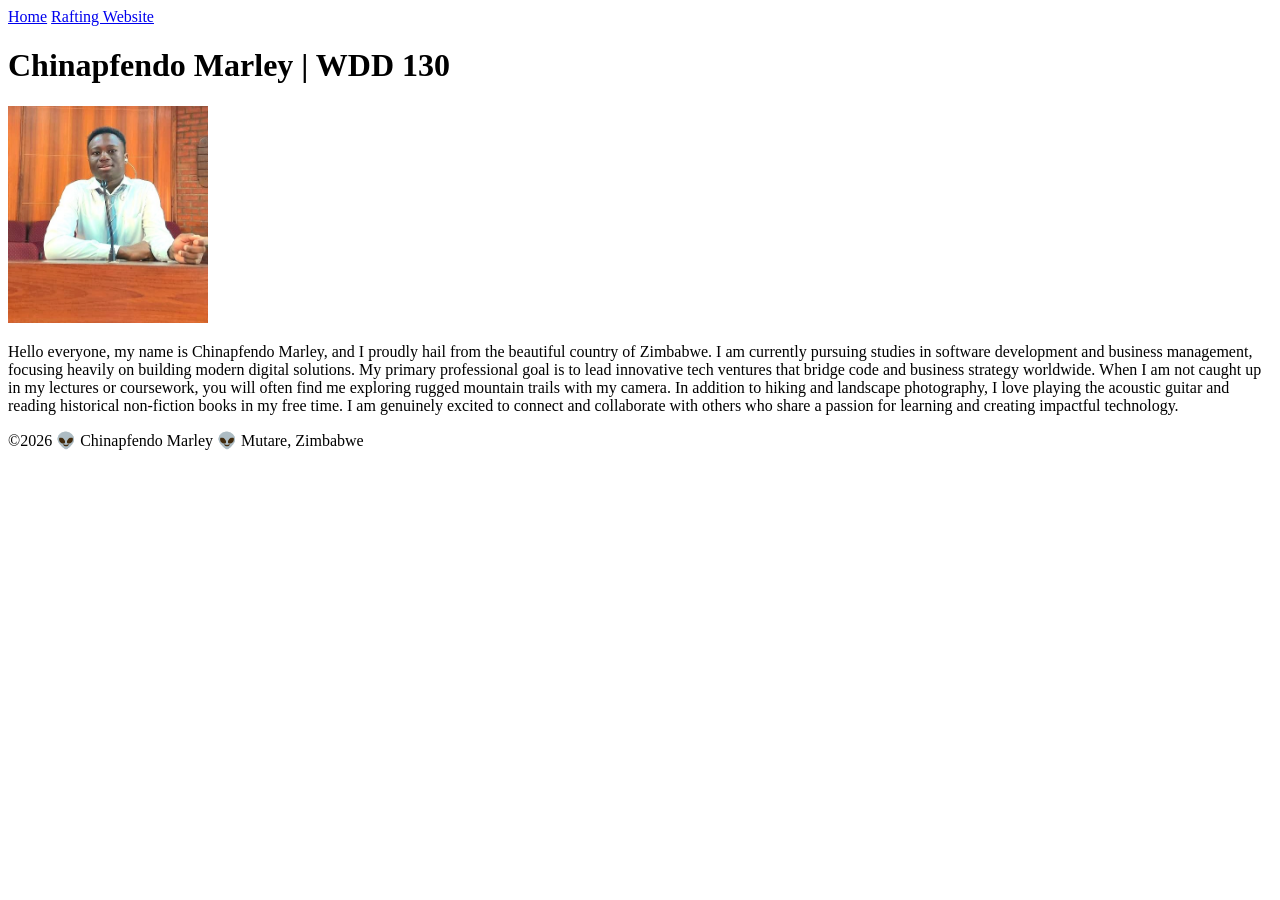
<file: index.html>
<!DOCTYPE html>
<html lang="en">

<head>
    <meta charset="UTF-8">
    <meta name="viewport" content="width=device-width, initial-scale=1.0">
    <title>Chinapfendo Marley | WDD 130</title>
</head>

<body>
    <header>
        <nav>
            <a href="#">Home</a>
            <a href="wwr/">Rafting Website</a>
        </nav>
    </header>
    <main>
        <h1>Chinapfendo Marley | WDD 130</h1>
        <img src="images/profile.jpg" alt="Chinapfendo" width="200">
        <p>Hello everyone, my name is Chinapfendo Marley, and I proudly hail from the beautiful country of Zimbabwe. I am currently pursuing
            studies in software development and business management, focusing heavily on building modern digital
            solutions. My primary professional goal is to lead innovative tech ventures that bridge code and business strategy worldwide. When
            I am not caught up in my lectures or coursework, you will often find me exploring rugged mountain trails with my camera. In addition
            to hiking and landscape photography, I love playing the acoustic guitar and reading historical non-fiction books in
            my free time. I am genuinely excited to connect and collaborate with others who share a passion for learning and creating impactful technology.</p>
    </main>
    <footer>
        <p>©️2026 👽 Chinapfendo Marley 👽 Mutare, Zimbabwe</p>
    </footer>
</body>

</html>
</file>
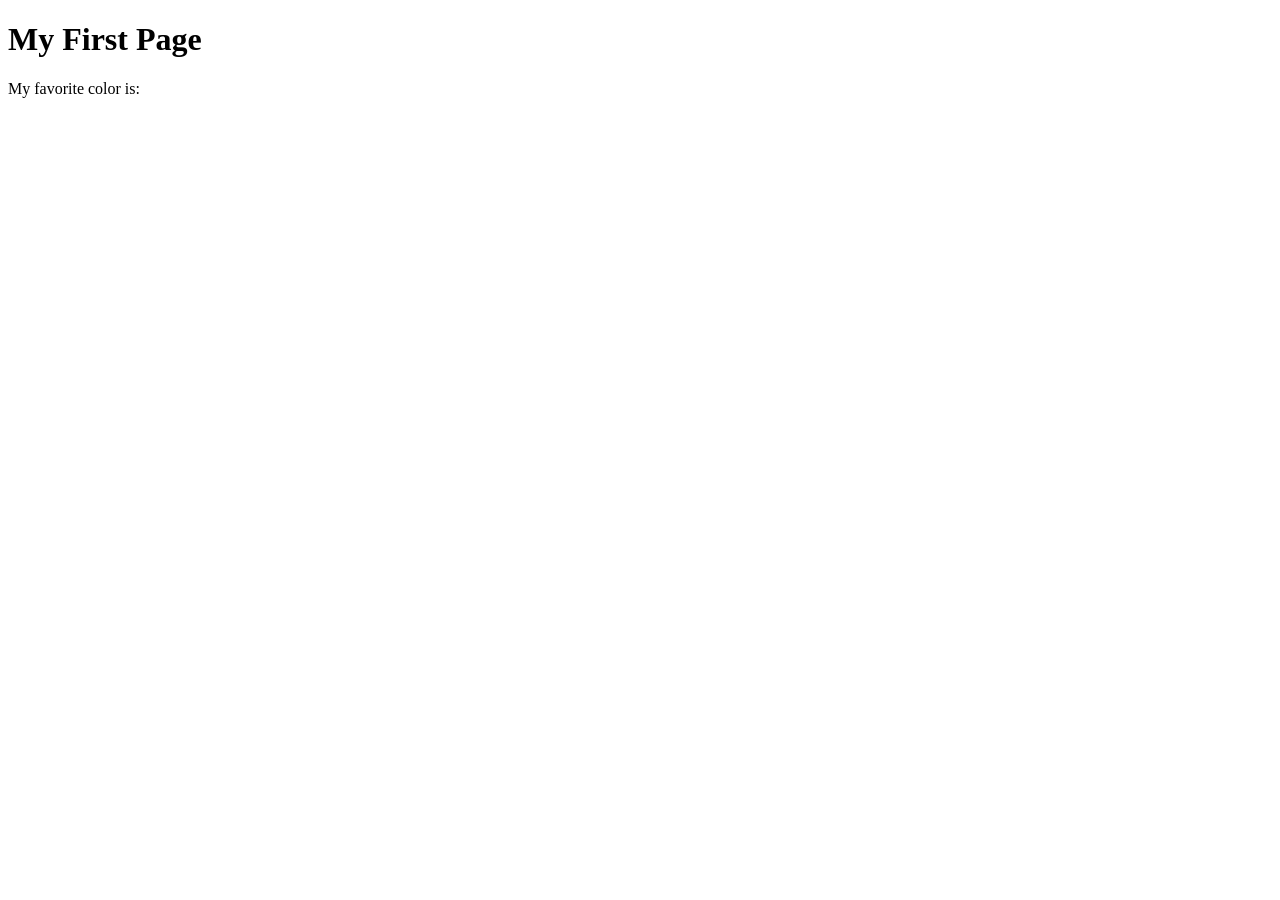
<file: week01/first-page.html>
<!DOCTYPE html>
<html lang="en">

<head>
    <meta charset="UTF-8">
    <meta name="viewport" content="width=device-width, initial-scale=1.0">
    <title>My First Page</title>
</head>

<body>
    <h1>My First Page</h1>
    <p>My favorite color is: </p>
</body>

</html>
</file>
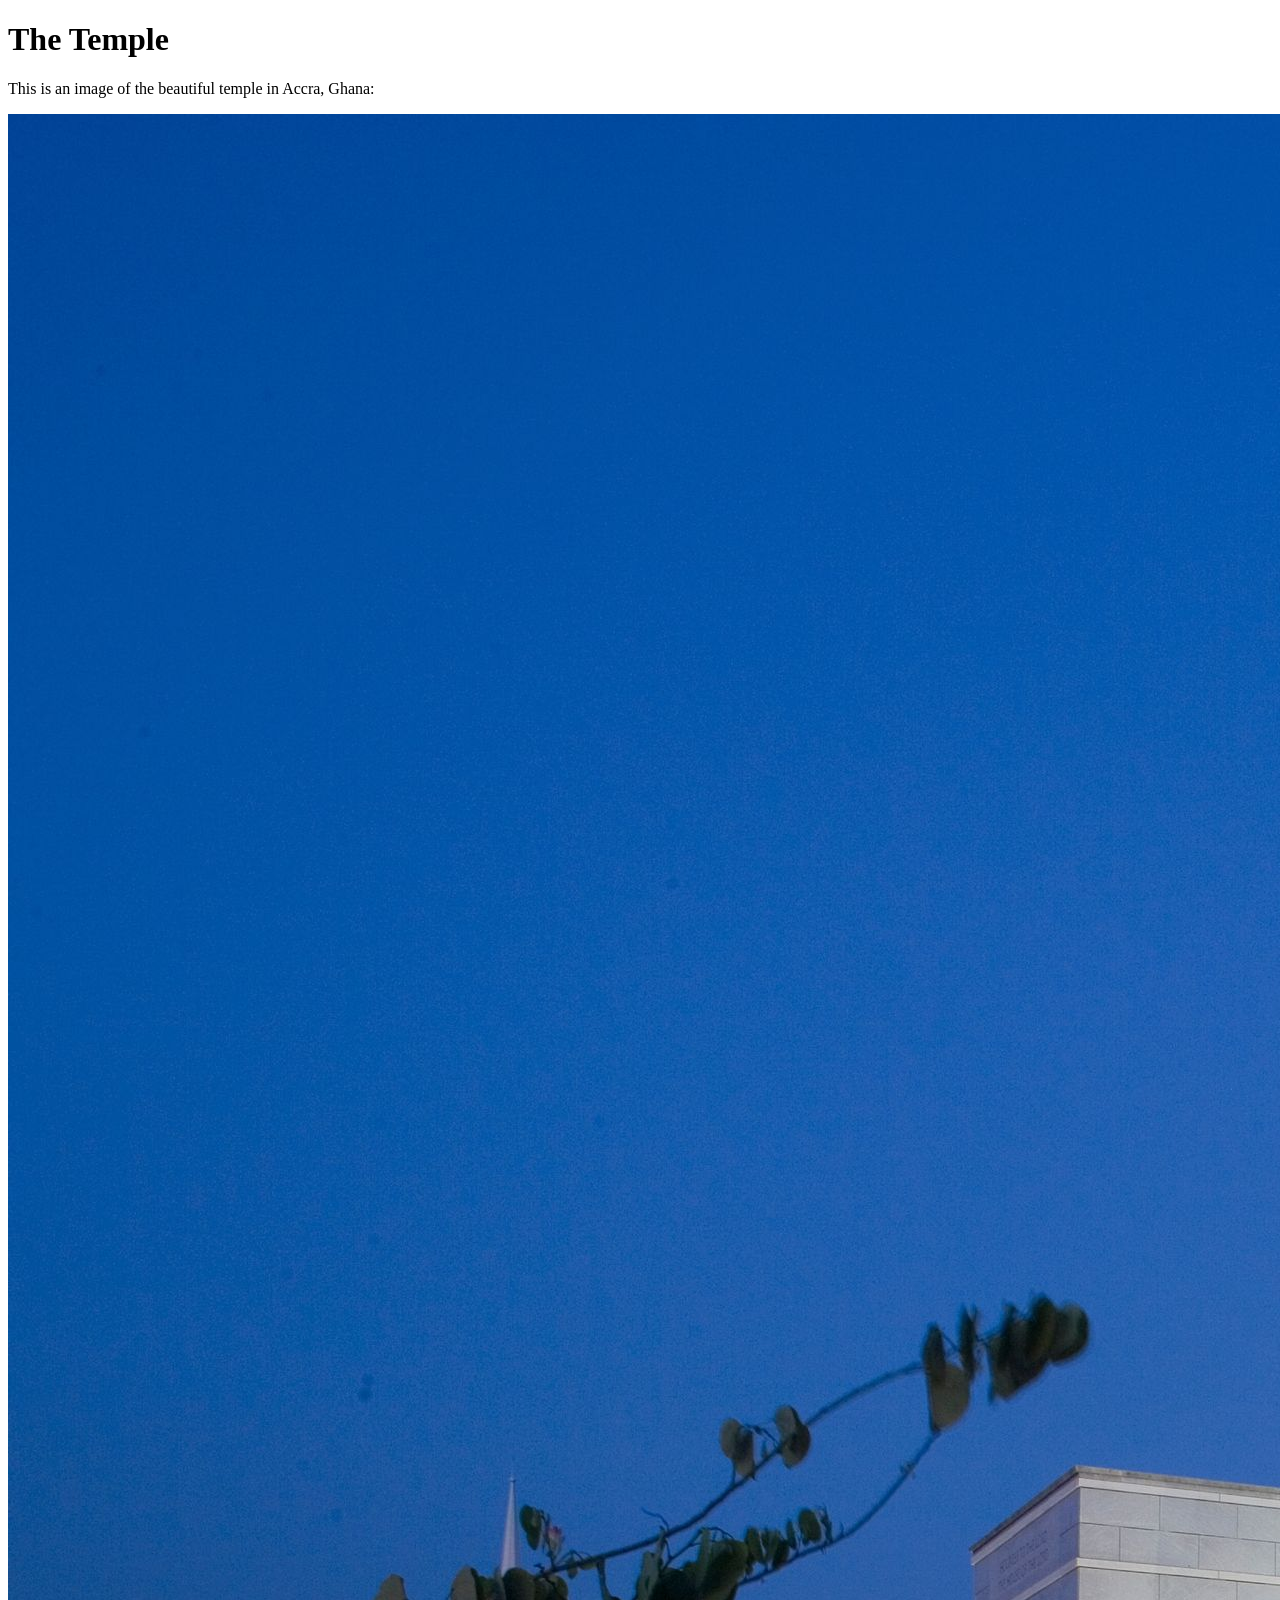
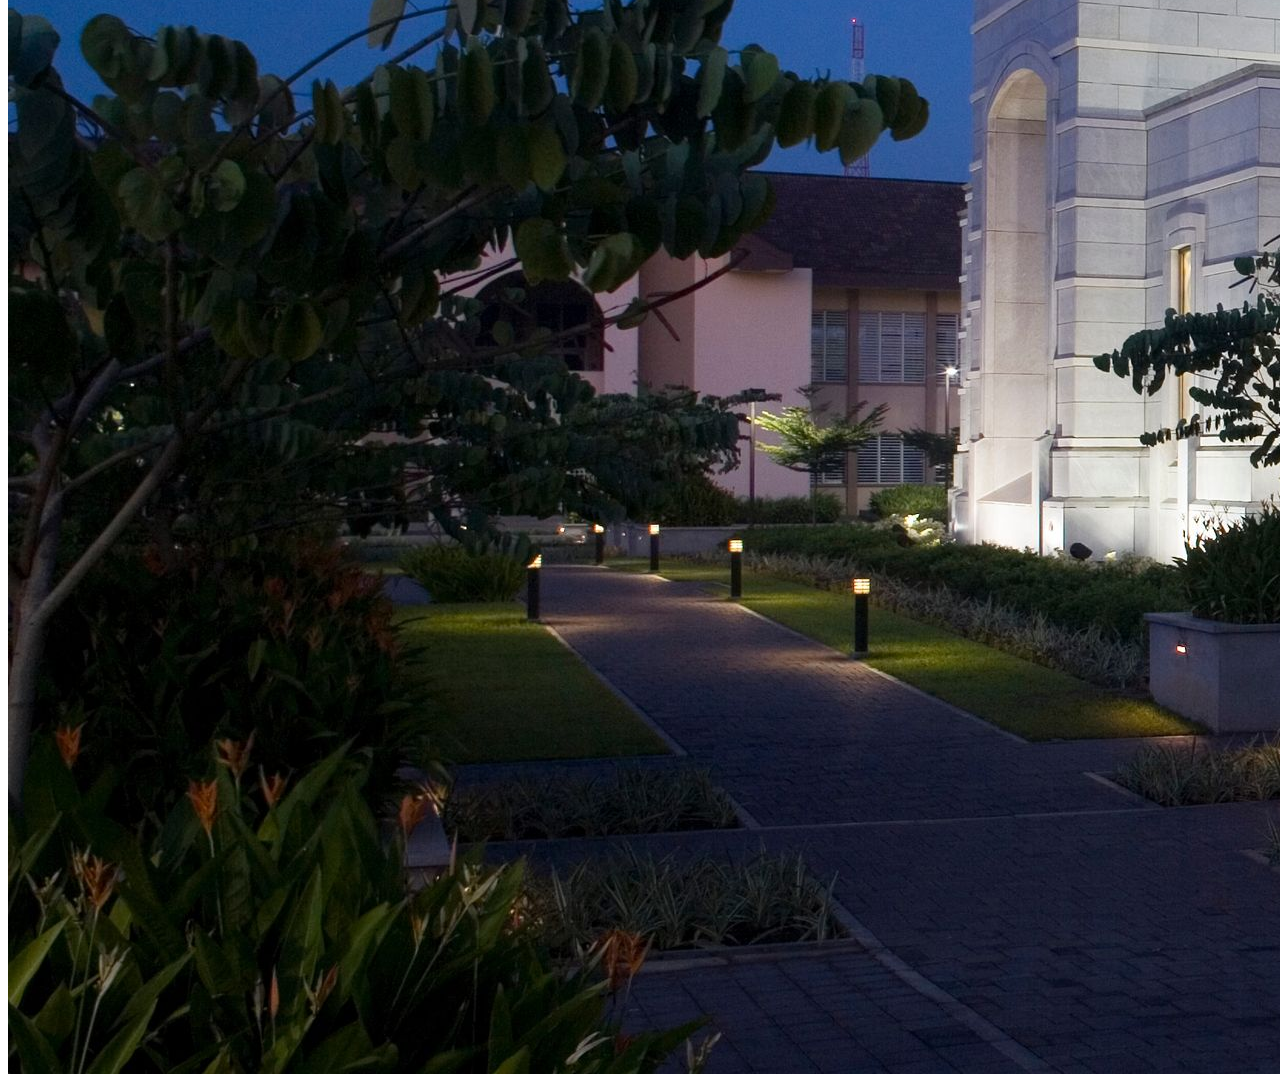
<file: week01/images.html>
<!DOCTYPE html>
<html lang="en">

<head>
    <meta charset="UTF-8">
    <meta name="viewport" content="width=device-width, initial-scale=1.0">
    <title>Temple Image</title>
</head>

<body>
    <h1>The Temple</h1>
    <p>This is an image of the beautiful temple in Accra, Ghana:</p>
    <img src="images/temple-large.jpeg" alt="The Accra Ghana Temple">

</body>

</html>
</file>
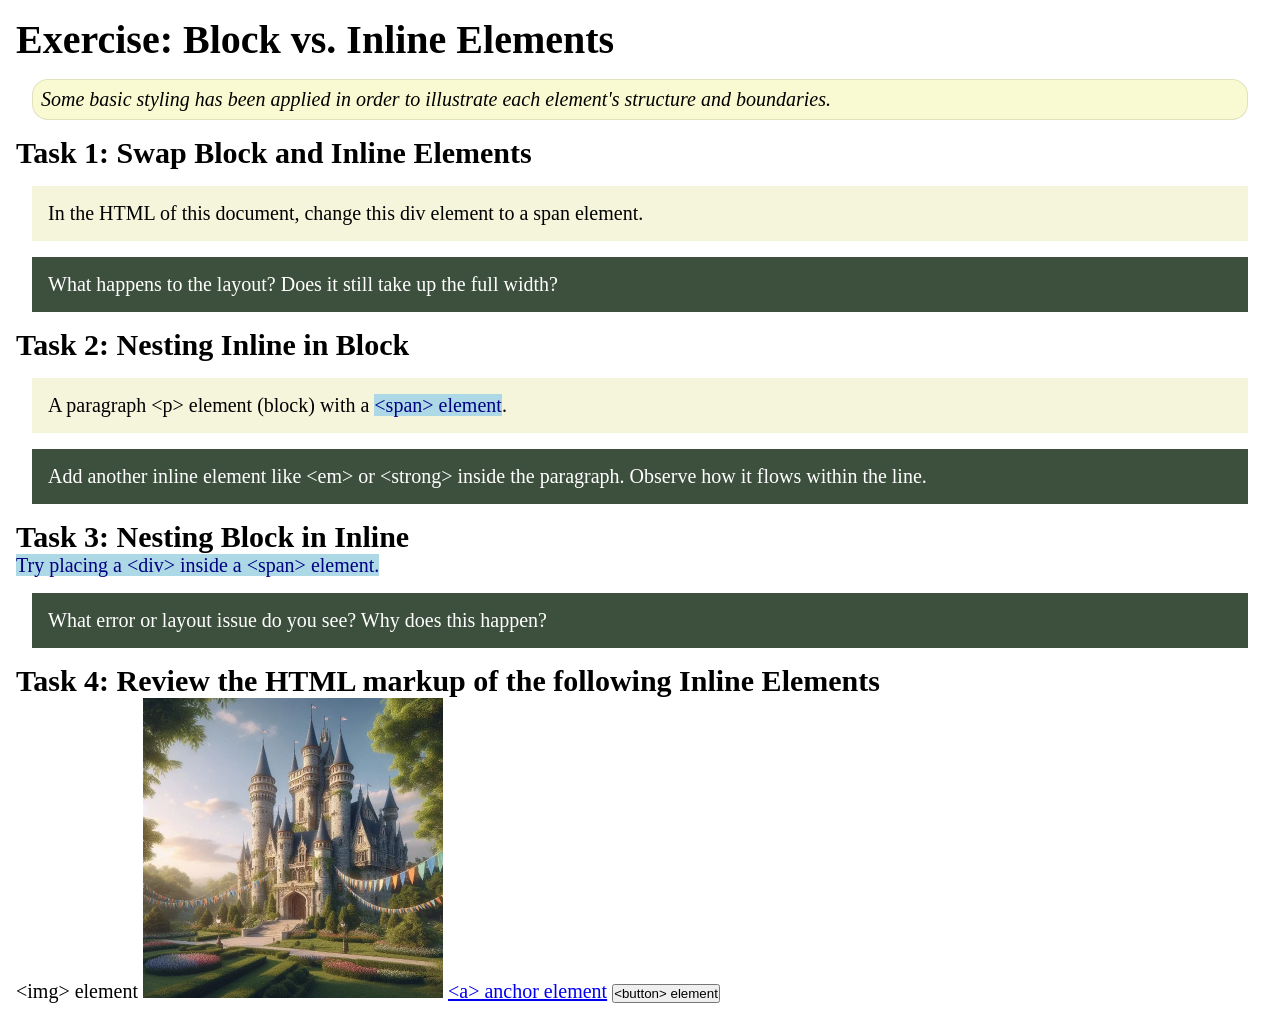
<file: week02/block-vs-inline.html>
<!DOCTYPE html>
<html lang="en">

<head>
    <meta charset="UTF-8">
    <meta name="viewport" content="width=device-width, initial-scale=1.0">
    <title>Exercise: Block vs. Inline Elements</title>
    <link rel="stylesheet" href="styles/block-vs-inline.css">
</head>

<body>
    <main>
        <h1>Exercise: Block vs. Inline Elements</h1>
        <p class="note">Some basic styling has been applied in order to illustrate each element's structure and boundaries.</p>

        <h2>Task 1: Swap Block and Inline Elements</h2>
        <div>In the HTML of this document, change this div element to a span element.</div>

        <p class="question">What happens to the layout? Does it still take up the full width?</p>

        <h2>Task 2: Nesting Inline in Block</h2>
        <p>A paragraph &lt;p&gt; element (block) with a <span>&lt;span&gt; element</span>.</p>
        <p class="question">Add another inline element like &lt;em&gt; or &lt;strong&gt; inside the paragraph. Observe how it flows within the line.</p>

        <h2>Task 3: Nesting Block in Inline</h2>
        <span>Try placing a &lt;div&gt; inside a &lt;span&gt; element.</span>
        <p class="question">What error or layout issue do you see? Why does this happen?</p>

        <h2>Task 4: Review the HTML markup of the following Inline Elements</h2>
        &lt;img&gt; element
        <img src="images/castle.webp" alt="placeholder image (images are inline)" width="300" height="300">
        <a href="https://churchofjesuschrist.org">&lt;a&gt; anchor element</a>
        <button type="button">&lt;button&gt; element</button>
    </main>
</body>

</html>
</file>
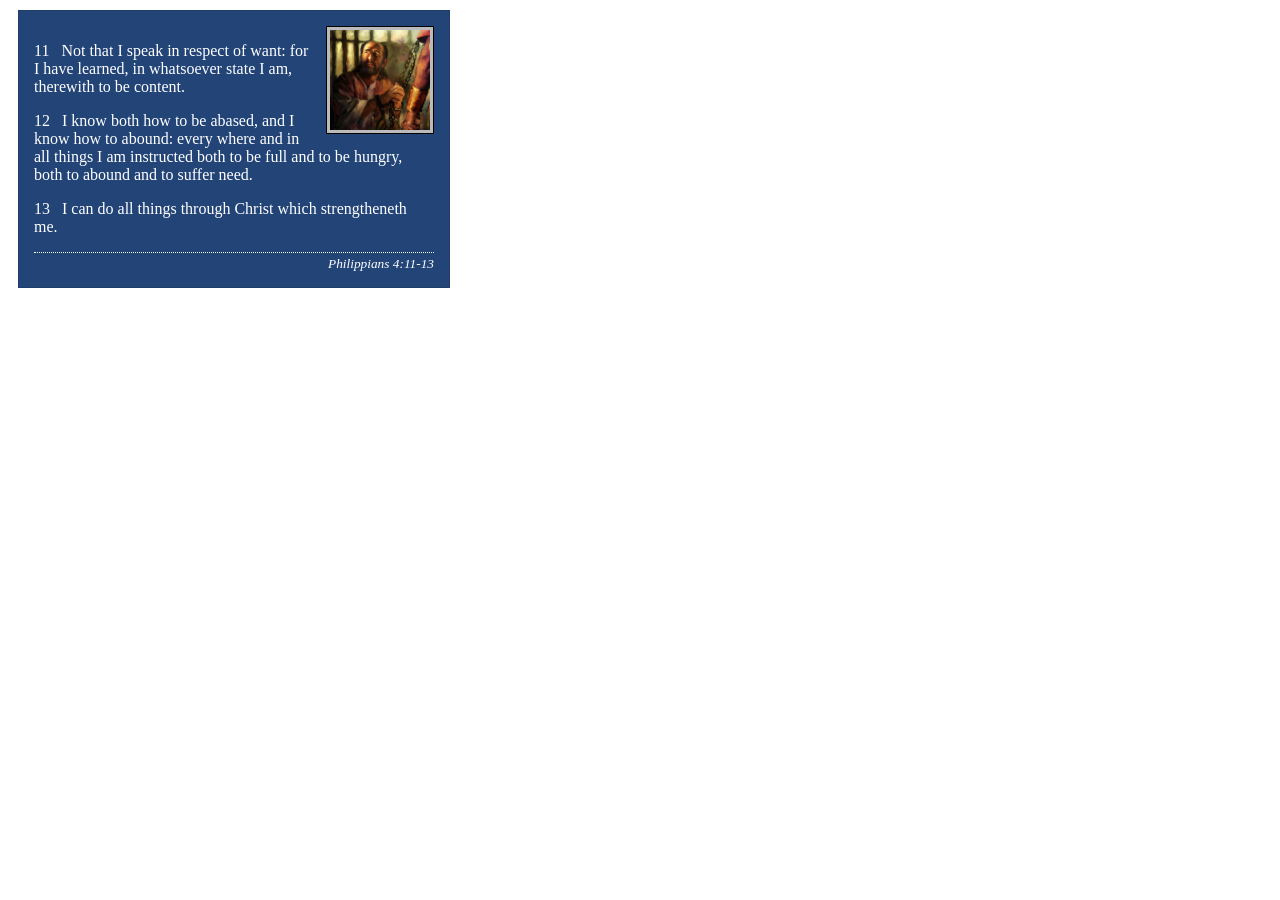
<file: week02/box-model-solution.html>
<!DOCTYPE html>
<html lang="en">

<head>
    <meta charset="UTF-8">
    <meta name="viewport" content="width=device-width, initial-scale=1.0">
    <title>Box Model Activity</title>
    <link rel="stylesheet" href="styles/box-model-solution.css">
</head>

<body>
    <main>
        <div class="callout">
            <img src="images/apostle-paul-imprisoned.webp" alt="Paul the Apostle - Imprisoned in Rome" width="200" height="200">
            <blockquote>
                <p>11 &nbsp; Not that I speak in respect of want: for I have learned, in whatsoever state I am, therewith to be content.</p>
                <p>12 &nbsp; I know both how to be abased, and I know how to abound: every where and in all things I am instructed both to be full and to be hungry, both to abound and to suffer need.</p>
                <p>13 &nbsp; I can do all things through Christ which strengtheneth me.</p>
            </blockquote>
            <cite>Philippians 4:11-13</cite>
        </div>
    </main>
</body>

</html>
</file>
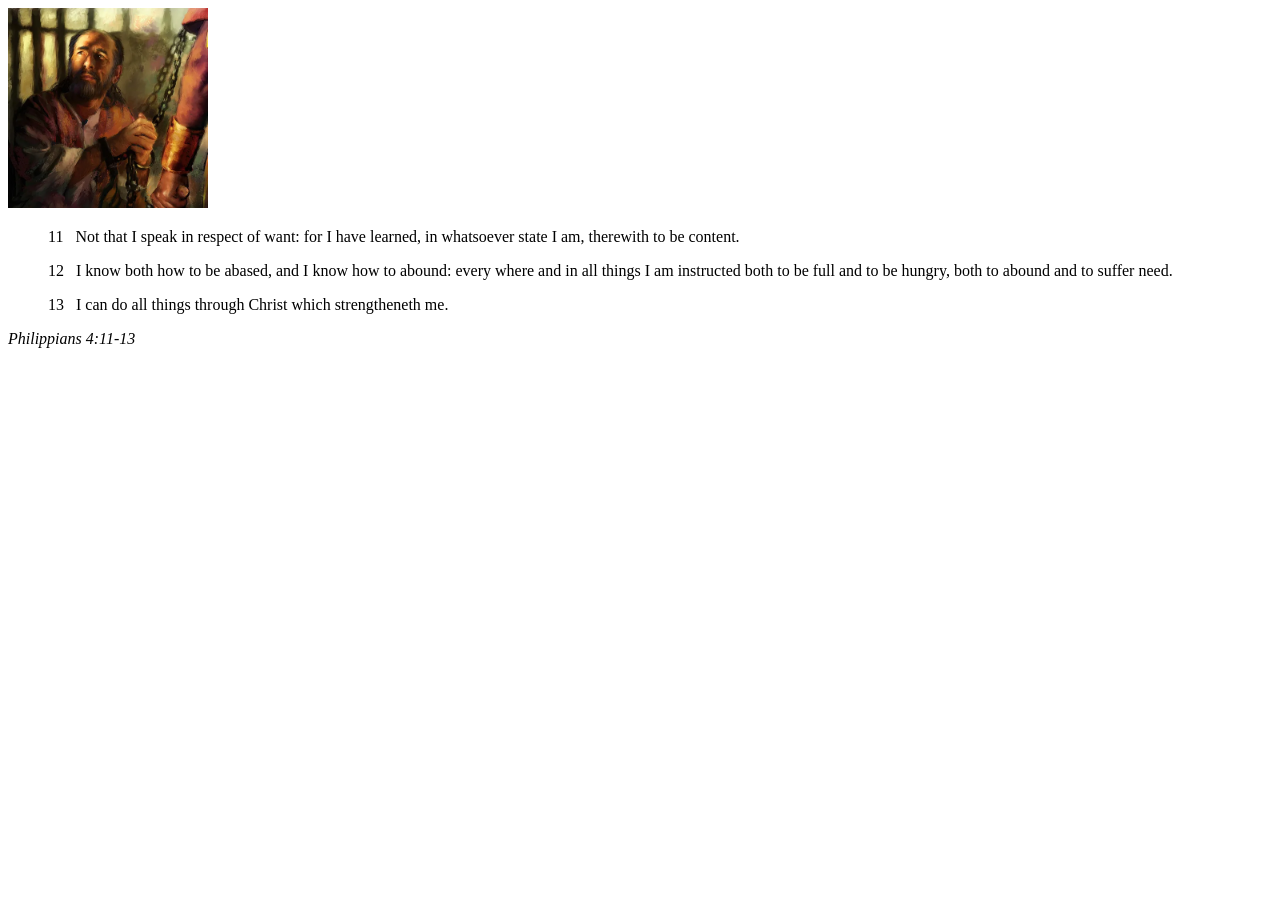
<file: week02/box-model.html>
<!DOCTYPE html>
<html lang="en">

<head>
    <meta charset="UTF-8">
    <meta name="viewport" content="width=device-width, initial-scale=1.0">
    <title>Box Model Activity</title>
</head>

<body>
    <main>
        <div class="callout">
            <img src="images/apostle-paul-imprisoned.webp" alt="Paul the Apostle - Imprisoned in Rome" width="200" height="200">
            <blockquote>
                <p>11 &nbsp; Not that I speak in respect of want: for I have learned, in whatsoever state I am, therewith to be content.</p>
                <p>12 &nbsp; I know both how to be abased, and I know how to abound: every where and in all things I am instructed both to be full and to be hungry, both to abound and to suffer need.</p>
                <p>13 &nbsp; I can do all things through Christ which strengtheneth me.</p>
            </blockquote>
            <cite>Philippians 4:11-13</cite>
        </div>
    </main>
</body>

</html>
</file>
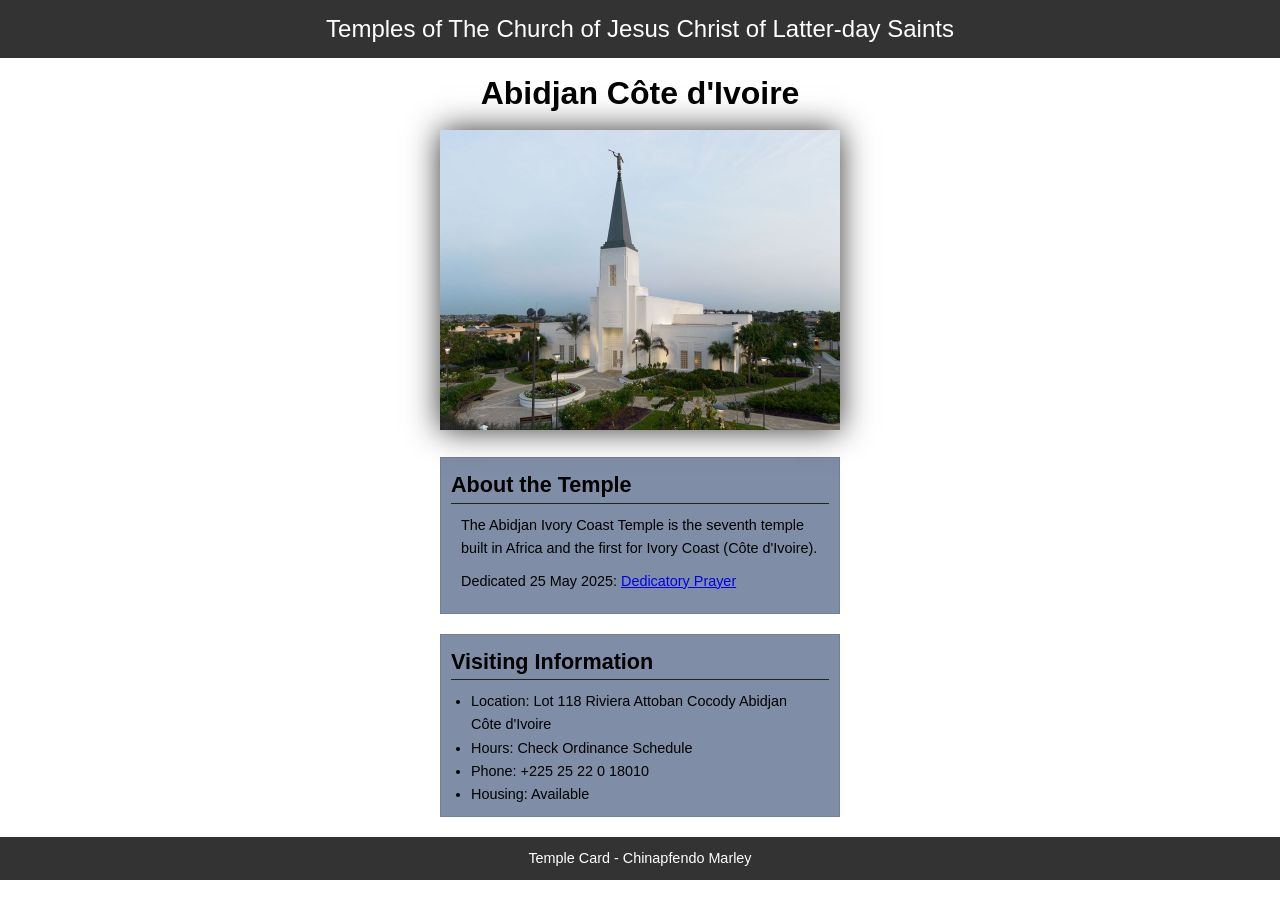
<file: week02/temple.html>
<!DOCTYPE html>
<html lang="en">

<head>
    <meta charset="UTF-8">
    <meta name="viewport" content="width=device-width, initial-scale=1.0">
    <title>Temple Card - Abidjan Côte d'Ivoire</title>
    <link rel="stylesheet" href="styles/temple.css">
</head>

<body>
    <header>
        <p>Temples of The Church of Jesus Christ of Latter-day Saints</p>
    </header>
    <main>
        <h1>Abidjan Côte d'Ivoire</h1>
        <picture>
            <img src="images/abidjan-ivory-coast.jpeg" alt="Abidjan Côte d'Ivoire Temple">
        </picture>
        <section>
            <h2>About the Temple</h2>
            <p>The Abidjan Ivory Coast Temple is the seventh temple built in Africa and the first for Ivory Coast (Côte d'Ivoire).</p>
            <p>Dedicated 25 May 2025: <a href="https://www.churchofjesuschrist.org/temples/dedicatory-prayer/abidjan-ivory-coast-temple/2025-05-25?lang=eng" target="_blank" rel="noopener noreferrer">Dedicatory Prayer</a></p>
        </section>
        <section>
            <h2>Visiting Information</h2>
            <ul>
                <li>Location: Lot 118 Riviera Attoban Cocody Abidjan Côte d'Ivoire</li>
                <li>Hours: Check Ordinance Schedule</li>
                <li>Phone: +225 25 22 0 18010</li>
                <li>Housing: Available</li>
            </ul>
        </section>
    </main>
    <footer>
        <p>Temple Card - Chinapfendo Marley</p>
    </footer>
</body>

</html>
</file>
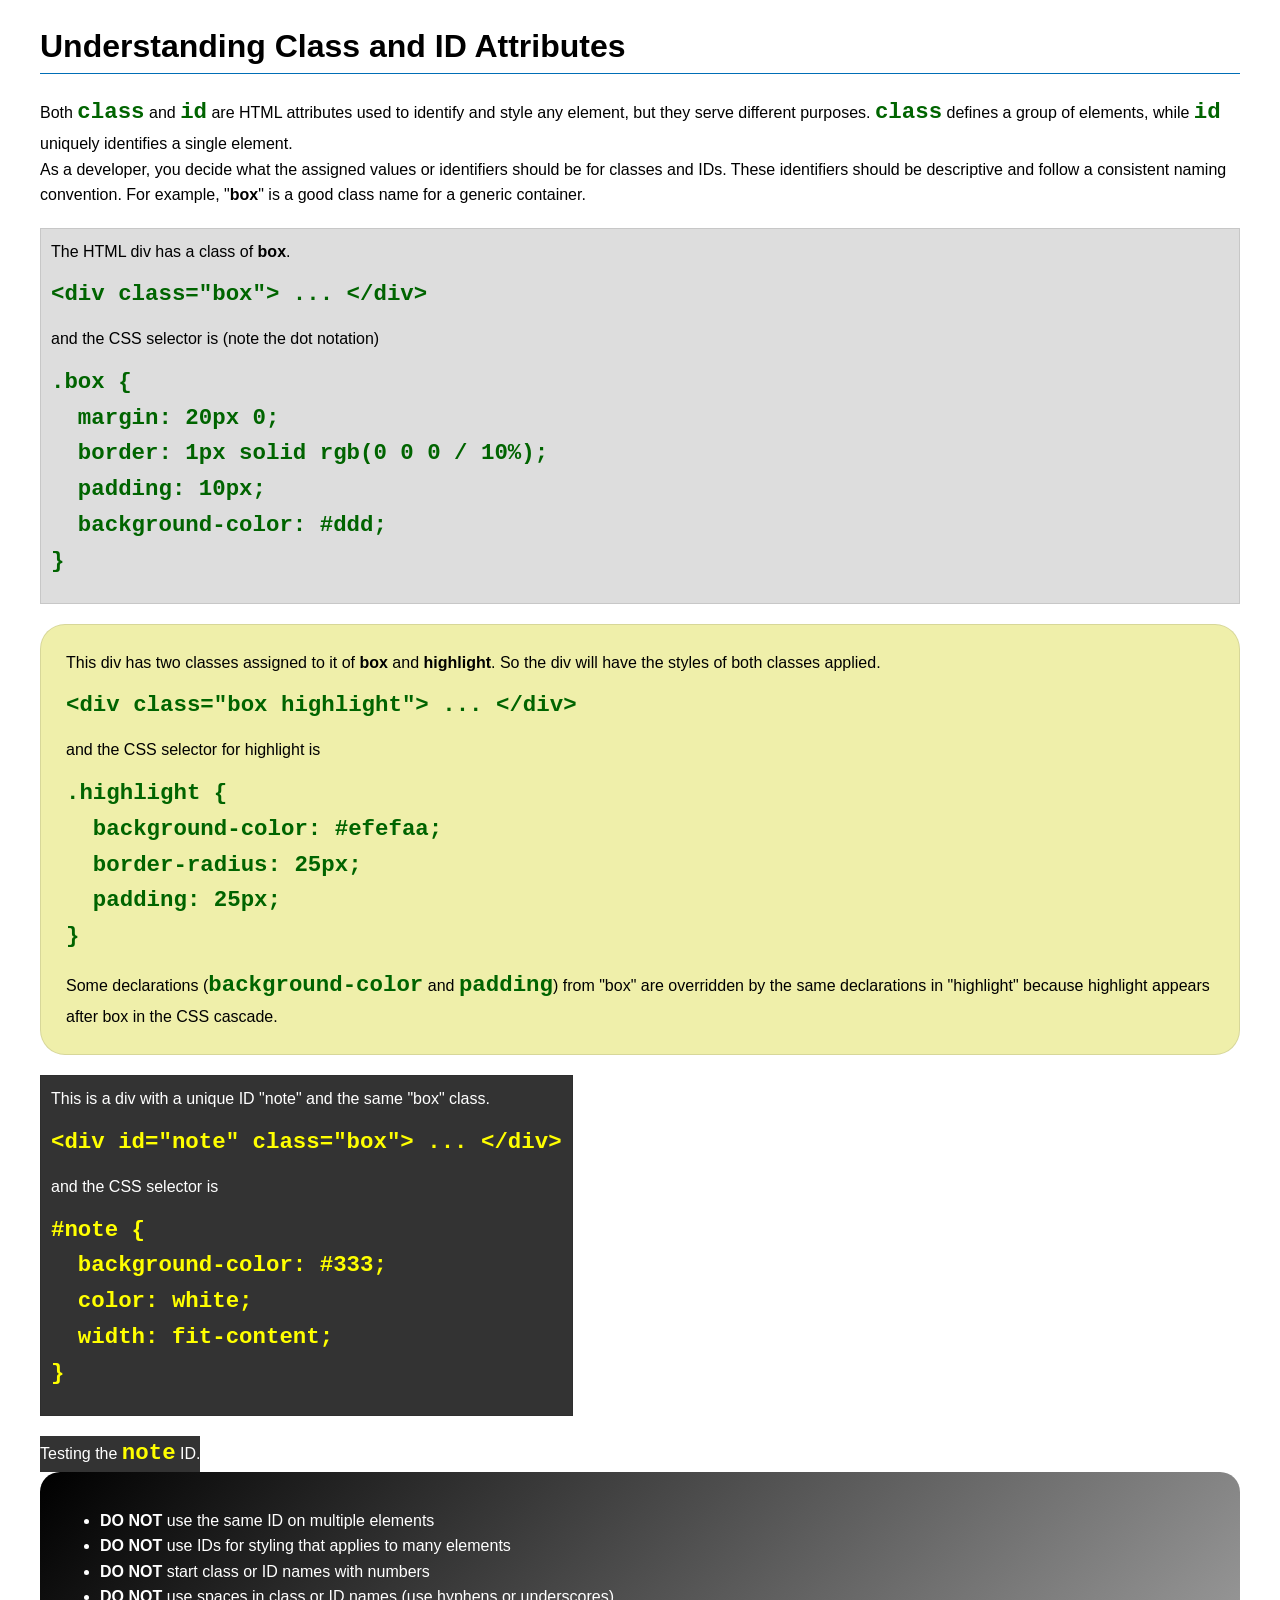
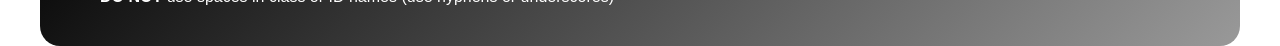
<file: week03/class-and-id.html>
<!DOCTYPE html>
<html lang="en">

<head>
    <meta charset="UTF-8">
    <meta name="viewport" content="width=device-width, initial-scale=1.0">
    <title>Class vs ID Attributes</title>
    <link rel="stylesheet" href="styles/class-and-id.css">
</head>

<body>
    <h1>Understanding Class and ID Attributes</h1>
    <p>Both <code>class</code> and <code>id</code> are HTML attributes used to identify and style any element, but they serve different purposes. <code>class</code> defines a group of elements, while <code>id</code> uniquely identifies a single element.</p>
    <p>As a developer, you decide what the assigned values or identifiers should be for classes and IDs. These identifiers should be descriptive and follow a consistent naming convention. For example, "<strong>box</strong>" is a good class name for a generic container.</p>
    <div class="box">
        <p>The HTML div has a class of <strong>box</strong>.</p>
        <pre><code class="html">&lt;div class="box"&gt; ... &lt;/div&gt;</code></pre>
        and the CSS selector is (note the dot notation)
        <pre><code class="css">.box {
  margin: 20px 0;
  border: 1px solid rgb(0 0 0 / 10%);
  padding: 10px;
  background-color: #ddd; 
}</code></pre>
    </div>

    <div class="box highlight">
        <p>This div has two classes assigned to it of <strong>box</strong> and <strong>highlight</strong>. So the div will have the styles of both classes applied.</p>
        <pre><code class="html">&lt;div class="box highlight"&gt; ... &lt;/div&gt;</code></pre>
        and the CSS selector for highlight is
        <pre><code class="css">.highlight {
  background-color: #efefaa;
  border-radius: 25px;
  padding: 25px;
}</code></pre>
        <p>Some declarations (<code>background-color</code> and <code>padding</code>) from "box" are overridden by the same declarations in "highlight" because highlight appears after box in the CSS cascade.</p>
    </div>

    <div id="note" class="box">
        <p>This is a div with a unique ID "note" and the same "box" class.</p>
        <pre><code class="html">&lt;div id="note" class="box"&gt; ... &lt;/div&gt;</code></pre>
        and the CSS selector is
        <pre><code class="css">#note {
  background-color: #333;
  color: white;
  width: fit-content;
}</code></pre>
    </div>

    <div id="note">
        <p>Testing the <code>note</code> ID.</p>
    </div>

    <section id="best-practice">
        <ul>
            <li><strong>DO NOT</strong> use the same ID on multiple elements</li>
            <li><strong>DO NOT</strong> use IDs for styling that applies to many elements</li>
            <li><strong>DO NOT</strong> start class or ID names with numbers</li>
            <li><strong>DO NOT</strong> use spaces in class or ID names (use hyphens or underscores)</li>
        </ul>
    </section>

</body>

</html>
</file>
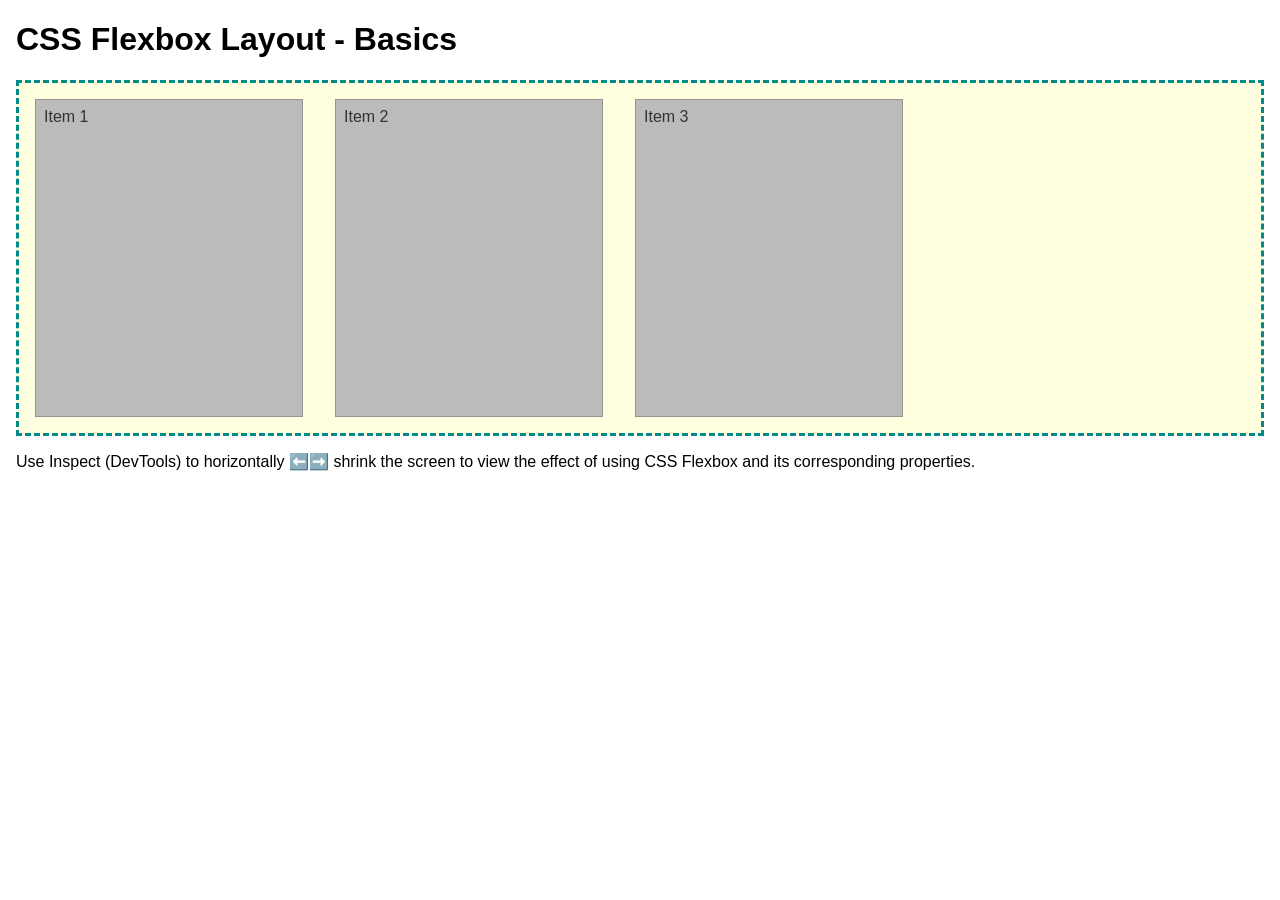
<file: week04/flexbox-layout.html>
<!DOCTYPE html>
<html lang="en">

<head>
    <meta charset="UTF-8">
    <meta name="viewport" content="width=device-width, initial-scale=1.0">
    <title>CSS Flexbox Layout - Basics</title>
    <link rel="stylesheet" href="styles/flexbox.css">
</head>

<body>
    <main>
        <h1>CSS Flexbox Layout - Basics</h1>
        <div class="flex-container">
            <div class="flex-item item1">Item 1</div>
            <div class="flex-item item2">Item 2</div>
            <div class="flex-item item3">Item 3</div>
        </div>
        <p>Use Inspect (DevTools) to horizontally ⬅️➡️ shrink the screen to view the effect of using CSS Flexbox and its corresponding properties.</p>
    </main>
</body>

</html>
</file>
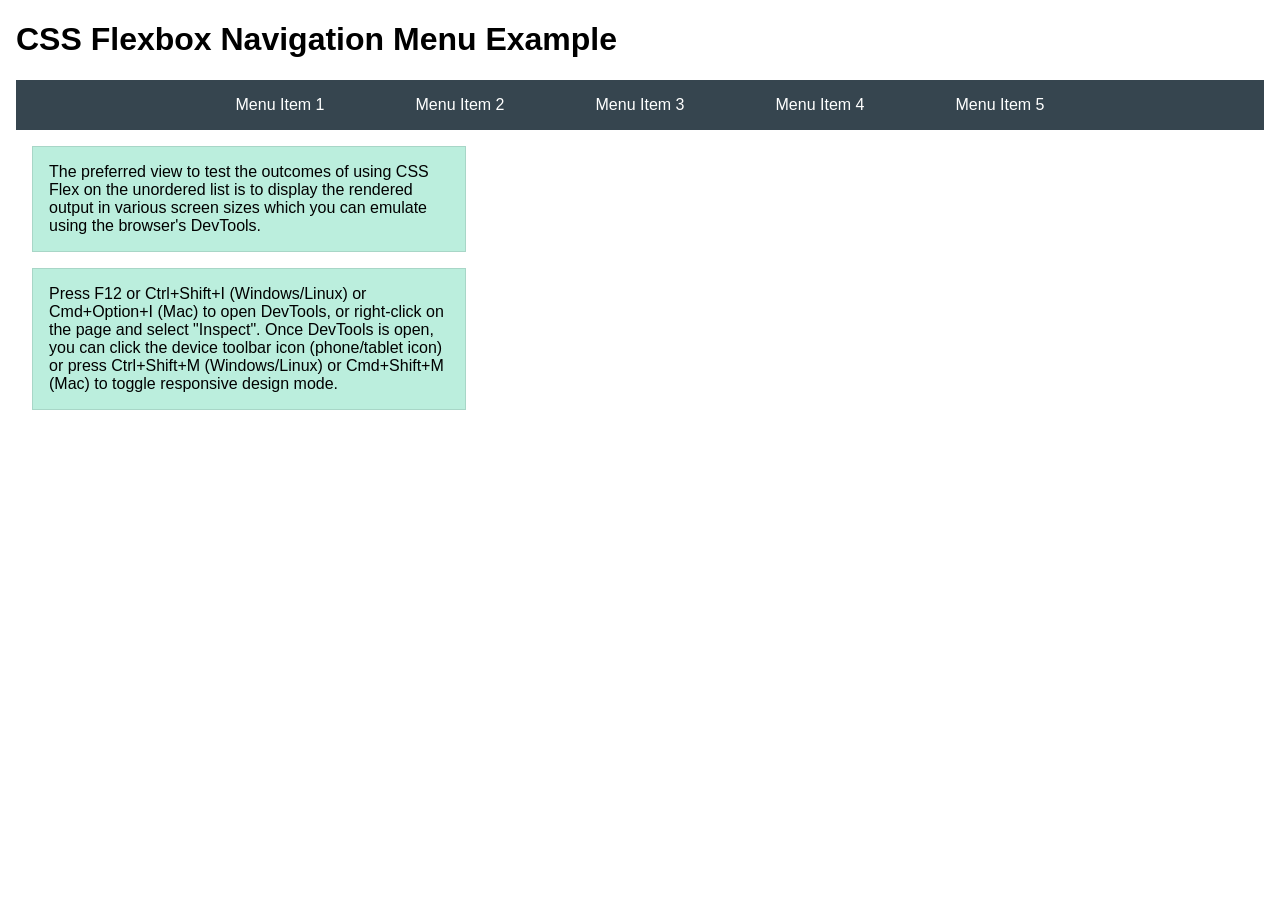
<file: week04/flexbox-menu.html>
<!DOCTYPE html>
<html lang="en">

<head>
    <meta charset="UTF-8">
    <meta name="viewport" content="width=device-width, initial-scale=1.0">
    <title>CSS Flexbox - Navigation Menu</title>
    <link rel="stylesheet" href="styles/flexbox-menu.css">
</head>

<body>
    <main>
        <h1>CSS Flexbox Navigation Menu Example</h1>
        <nav>
            <ul>
                <li><a href="#">Menu Item 1</a></li>
                <li><a href="#">Menu Item 2</a></li>
                <li><a href="#">Menu Item 3</a></li>
                <li><a href="#">Menu Item 4</a></li>
                <li><a href="#">Menu Item 5</a></li>
            </ul>
        </nav>
        <p>The preferred view to test the outcomes of using CSS Flex on the unordered list is to display the rendered output in various screen sizes which you can emulate using the browser's DevTools.</p>

        <p>Press F12 or Ctrl+Shift+I (Windows/Linux) or Cmd+Option+I (Mac) to open DevTools, or right-click on the page and select "Inspect". Once DevTools is open, you can click the device toolbar icon (phone/tablet icon) or press Ctrl+Shift+M (Windows/Linux) or Cmd+Shift+M (Mac) to toggle responsive design mode.</p>
    </main>
</body>

</html>
</file>
<file: week02/styles/block-vs-inline.css>
* {
    margin: 0;
    padding: 0;
}

body {
    font-size: 20px;
    margin: 1rem;
}

p,
div {
    background-color: beige;
    margin: 1rem;
    padding: 1rem;
}

span {
    color: navy;
    background-color: lightblue;
}

code {
    margin: 0;
    padding: 0;
    color: green;
    font-size: 1.2rem;
}

.note {
    font-style: italic;
    background-color: lightgoldenrodyellow;
    border-radius: 1rem;
    border: 1px solid rgb(0 0 0 / 10%);
    margin: 1rem;
    padding: .5rem;
}

.question {
    background-color: #3d503d;
    color: #fff;
}
</file>
<file: week02/styles/box-model-solution.css>
.callout {
    max-width: 400px;
    margin: 10px;
    border: 1px solid rgb(0 0 0 / 10%);
    padding: 15px;
    background-color: #247;
    color: #fff;
}

.callout img {
    float: right;
    margin: 0 0 10px 15px;
    border: 1px solid #000;
    padding: 3px;
    background-color: #bbb;
    width: 100px;
    height: auto;
}

blockquote {
    margin: 0;
}

cite {
    display: block;
    border-top: 1px dotted #fff;
    padding-top: 3px;
    text-align: right;
    font-size: smaller;
}
</file>
<file: week02/styles/temple.css>
* {
    margin: 0;
    padding: 0;
}

body {
    font-family: Arial, Helvetica, sans-serif;
    line-height: 1.6;
}

header,
footer {
    background-color: #333;
    color: #fff;
    padding: 10px 0;
    text-align: center;
    font-size: 1.5rem;
}

main {
    width: 400px;
    margin: 0 auto;
}

h1 {
    margin: 10px;
    text-align: center;
}

h2 {
    border-bottom: 1px solid #222;
}

img {
    width: 100%;
    height: auto;
    box-shadow: 0 0 30px #333;
}

section {
    margin: 20px 0;
    border: 1px solid rgb(0 0 0 / 10%);
    padding: 10px;
    background-color: rgb(127, 141, 167);
    font-size: .9rem;
}

section p {
    margin: 10px;
}

ul {
    margin: 10px 20px 0;
}

footer {
    font-size: .9rem;
}
</file>
<file: week03/styles/class-and-id.css>
body {
    font-family: Arial, sans-serif;
    line-height: 1.6;
    margin: 0;
    padding: 0 40px;
}

h1 {
    border-bottom: 1px solid rgb(0 110 182);
    padding-bottom: 0;
}

p {
    margin: 0;
}

code {
    color: darkgreen;
    font-weight: 700;
    font-size: 1.4rem;
}

/* Class examples - can be reused */
.box {
    margin: 20px 0;
    border: 1px solid rgb(0 0 0 / 10%);
    padding: 10px;
    background-color: #ddd;
    /* this is shorthand for #dddddd */
}

.highlight {
    background-color: #efefaa;
    border-radius: 25px;
    padding: 25px;
}

/* ID examples - should be unique */

#note {
    background-color: #333;
    color: white;
    width: fit-content;
}

#note code {
    color: yellow;
}

#best-practice {
    background: linear-gradient(135deg, #000 0%, #999 100%);
    color: white;
    border-radius: 20px;
    padding: 20px;
}
</file>
<file: week04/styles/flexbox.css>
body {
    font-family: Helvetica, Arial, sans-serif;
    margin: 1rem;
}

.flex-container {
    border: 3px dashed darkcyan;
    background-color: lightyellow;
    display: flex;
    flex-wrap: wrap;
}

.flex-item {
    width: 250px;
    margin: 1rem;
    border: 1px solid rgb(0 0 0 / 20%);
    padding: 0.5rem;
    background-color: #bbb;
    color: #333;
}

.item1 {
    min-height: 100px;
}

.item2 {
    min-height: 200px;
}

.item3 {
    min-height: 300px;
}
</file>
<file: week04/styles/flexbox-menu.css>
body {
    font-family: Helvetica, Arial, sans-serif;
    margin: 1rem;
}

nav {
    background-color: #36454f;
}

nav ul {
    list-style-type: none;
    display: flex;
    flex-wrap: wrap;
    max-width: 900px;
    margin: 0 auto;
    padding: 0;
    justify-content: space-around;
    align-items: center;
}

nav a {
    display: block;
    color: #fff;
    text-align: center;
    padding: 1rem;
    text-decoration: none;
}

p {
    margin: 1rem;
    border: 1px solid rgb(0 0 0 / 10%);
    padding: 1rem;
    background-color: #bed;
    max-width: 400px;
}
</file>
